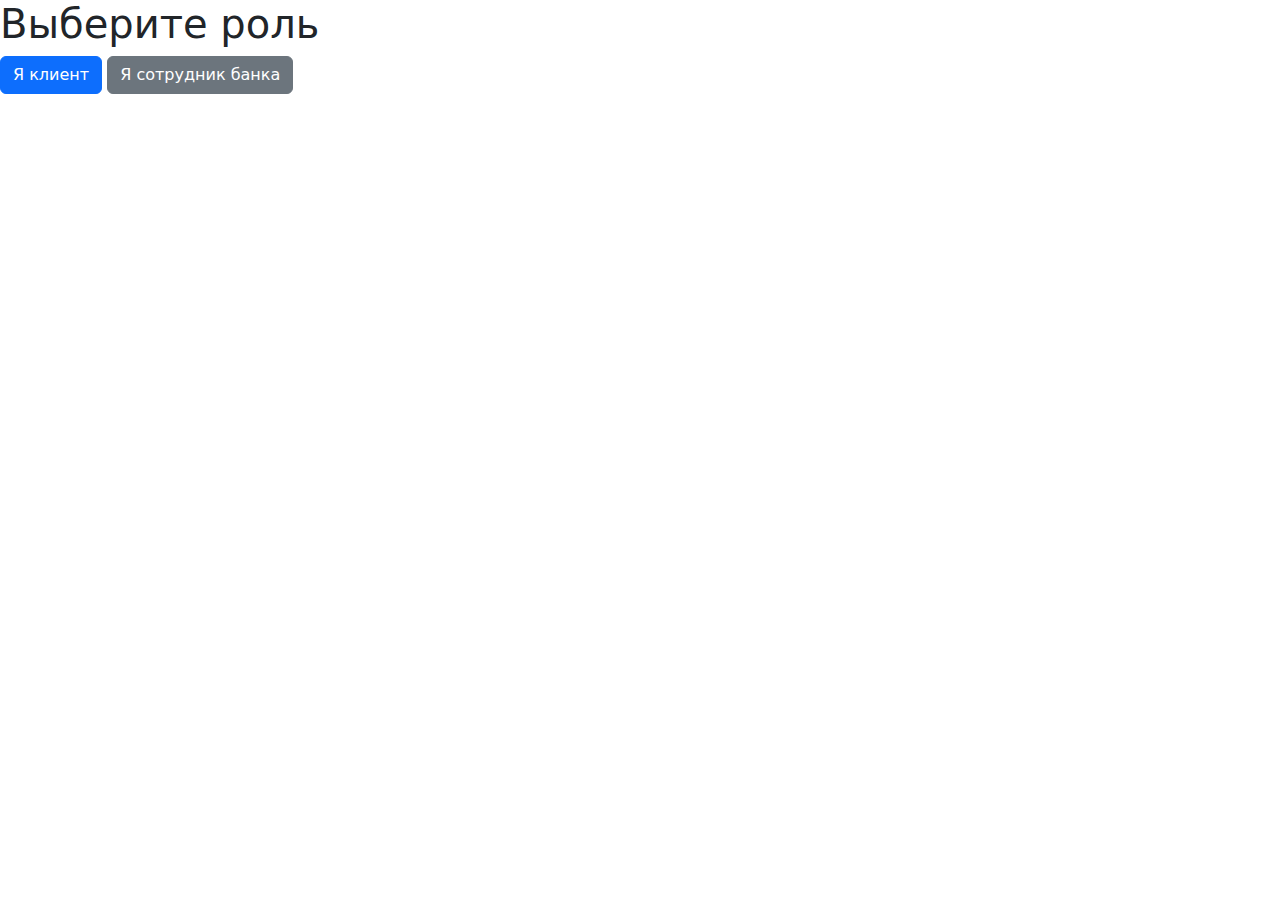
<file: src/main/resources/static/index.html>
<!DOCTYPE html>
<html lang="en">
<head>
    <meta charset="UTF-8">
    <meta name="viewport" content="width=device-width, initial-scale=1.0">
    <title>Kassa Transaction</title>
    <link href="https://cdn.jsdelivr.net/npm/bootstrap@5.3.0-alpha1/dist/css/bootstrap.min.css" rel="stylesheet">
</head>
<body>

<!-- Роль -->
<div id="roleSelection">
    <h1>Выберите роль</h1>
    <button class="btn btn-primary" onclick="selectRole('client')">Я клиент</button>
    <button class="btn btn-secondary" onclick="selectRole('cashier')">Я сотрудник банка</button>
</div>

<!-- Выбор кассы -->
<div id="kassaSelection" style="display: none;">
    <h1>Выберите кассу</h1>
    <button class="btn btn-primary" onclick="selectKassa(1)">Касса 1</button>
    <button class="btn btn-primary" onclick="selectKassa(2)">Касса 2</button>
    <button class="btn btn-primary" onclick="selectKassa(3)">Касса 3</button>
    <button class="btn btn-primary" onclick="selectKassa(4)">Касса 4</button>
</div>

<!-- Выбор действия -->
<div id="actionSelection" style="display: none;">
    <h1>Выберите действие</h1>
    <button class="btn btn-success" onclick="startTransaction('send')">Отправить перевод</button>
    <button class="btn btn-info" onclick="startTransaction('receive')">Получить перевод</button>
</div>

<!-- Отправить перевод -->
<div id="sendTransaction" style="display: none;">
    <h1>Отправить перевод</h1>
    <form id="sendForm">
        <div class="mb-3">
            <label for="senderPhone" class="form-label">Номер отправителя</label>
            <input type="text" class="form-control" id="senderPhone" required>
        </div>
        <div class="mb-3">
            <label for="receiverPhone" class="form-label">Номер получателя</label>
            <input type="text" class="form-control" id="receiverPhone" required>
        </div>
        <div class="mb-3">
            <label for="senderName" class="form-label">ФИО отправителя</label>
            <input type="text" class="form-control" id="senderName" required>
        </div>
        <div class="mb-3">
            <label for="receiverName" class="form-label">ФИО получателя</label>
            <input type="text" class="form-control" id="receiverName" required>
        </div>
        <div class="mb-3">
            <label for="amount" class="form-label">Сумма перевода</label>
            <input type="number" class="form-control" id="amount" required>
        </div>
        <div class="mb-3">
            <label for="description" class="form-label">Описание</label>
            <textarea class="form-control" id="description" rows="3"></textarea>
        </div>
        <button type="submit" class="btn btn-primary">Отправить перевод</button>
    </form>
</div>

<!-- Получить перевод -->
<div id="receiveTransaction" style="display: none;">
    <h1>Получить перевод</h1>
    <form id="receiveForm">
        <div class="mb-3">
            <label for="transactionCode" class="form-label">Код транзакции</label>
            <input type="text" class="form-control" id="transactionCode" required>
        </div>
        <button type="submit" class="btn btn-primary">Получить перевод</button>
    </form>
</div>

<!-- Скрипты -->
<script>
    let selectedKassa = null;

    function selectRole(role) {
        document.getElementById('roleSelection').style.display = 'none';
        if (role === 'client') {
            document.getElementById('kassaSelection').style.display = 'block';
        } else {
            // Логика для сотрудника банка
        }
    }

    function selectKassa(kassaId) {
        selectedKassa = kassaId;
        document.getElementById('kassaSelection').style.display = 'none';
        document.getElementById('actionSelection').style.display = 'block';
    }

    function startTransaction(action) {
        document.getElementById('actionSelection').style.display = 'none';
        if (action === 'send') {
            document.getElementById('sendTransaction').style.display = 'block';
        } else if (action === 'receive') {
            document.getElementById('receiveTransaction').style.display = 'block';
        }
    }

    document.getElementById('sendForm').addEventListener('submit', function (e) {
        e.preventDefault();
        const senderPhone = document.getElementById('senderPhone').value;
        const receiverPhone = document.getElementById('receiverPhone').value;
        const senderName = document.getElementById('senderName').value;
        const receiverName = document.getElementById('receiverName').value;
        const amount = document.getElementById('amount').value;
        const description = document.getElementById('description').value;

        fetch('http://localhost:8080/transactions/send', {
            method: 'POST',
            headers: {
                'Content-Type': 'application/json',
            },
            body: JSON.stringify({
                senderPhone,
                receiverPhone,
                senderName,
                receiverName,
                amount,
                description,
                kassaId: selectedKassa
            })
        })
            .then(response => response.json())
            .then(data => {
                alert('Код транзакции: ' + data.transactionCode);
                window.location.href = '/';
            })
            .catch(error => {
                console.error('Error:', error);
            });
    });

    document.getElementById('receiveForm').addEventListener('submit', function (e) {
        e.preventDefault();
        const transactionCode = document.getElementById('transactionCode').value;

        fetch('http://localhost:8080/transactions/receive', {
            method: 'POST',
            headers: {
                'Content-Type': 'application/json',
            },
            body: JSON.stringify({ transactionCode })
        })
            .then(response => response.json())
            .then(data => {
                if (data.status === 'PAYMENT_SUCCESSFUL') {
                    alert('Перевод успешно получен.');
                } else {
                    alert('Перевод не найден.');
                }
            })
            .catch(error => {
                console.error('Error:', error);
            });
    });
</script>

</body>
</html>
</file>
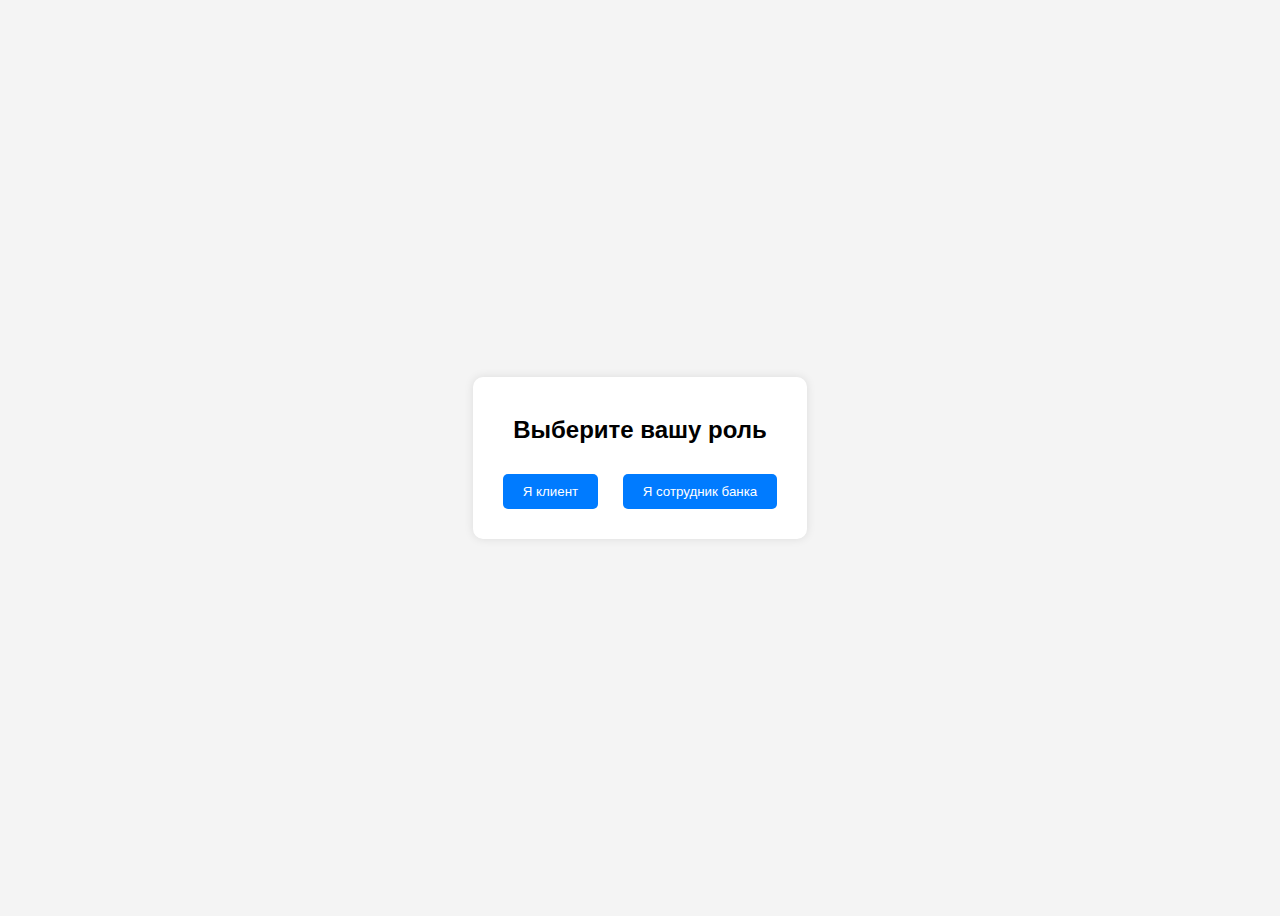
<file: src/main/resources/static/Fron.html>
<!DOCTYPE html>
<html lang="en">
<head>
    <meta charset="UTF-8">
    <meta name="viewport" content="width=device-width, initial-scale=1.0">
    <title>Выбор роли</title>
    <style>
        body {
            font-family: Arial, sans-serif;
            background-color: #f4f4f4;
            display: flex;
            justify-content: center;
            align-items: center;
            height: 100vh;
        }
        .container {
            background-color: white;
            padding: 20px;
            border-radius: 10px;
            box-shadow: 0 0 10px rgba(0, 0, 0, 0.1);
            text-align: center;
        }
        .container h2 {
            margin-bottom: 20px;
        }
        .role-btn {
            display: inline-block;
            padding: 10px 20px;
            margin: 10px;
            background-color: #007bff;
            color: white;
            border: none;
            border-radius: 5px;
            cursor: pointer;
            transition: background-color 0.3s ease;
        }
        .role-btn:hover {
            background-color: #0056b3;
        }
        .bank-employee-form, .client-form {
            display: none;
            margin-top: 20px;
        }
        input[type="text"], input[type="password"] {
            width: 100%;
            padding: 10px;
            margin: 10px 0;
            border-radius: 5px;
            border: 1px solid #ccc;
        }
        .login-btn, .choose-btn {
            width: 100%;
            padding: 10px;
            background-color: #28a745;
            color: white;
            border: none;
            border-radius: 5px;
            cursor: pointer;
        }
        .login-btn:hover, .choose-btn:hover {
            background-color: #218838;
        }
        .cashier-selection {
            margin-top: 20px;
        }
        .cashier-btn {
            display: block;
            padding: 10px;
            margin: 10px 0;
            background-color: #17a2b8;
            color: white;
            border: none;
            border-radius: 5px;
            cursor: pointer;
            transition: background-color 0.3s ease;
        }
        .cashier-btn:hover {
            background-color: #138496;
        }
        /* Скрыть блок выбора роли после выбора */
        .hidden {
            display: none;
        }
    </style>
</head>
<body>

<div class="container">
    <!-- Поле выбора роли -->
    <div id="role-selection">
        <h2>Выберите вашу роль</h2>
        <button class="role-btn" onclick="showForm('client')">Я клиент</button>
        <button class="role-btn" onclick="showForm('employee')">Я сотрудник банка</button>
    </div>

    <!-- Форма для сотрудников банка -->
    <div id="bank-employee-form" class="bank-employee-form">
        <h3>Вход для сотрудников банка</h3>
        <input type="text" placeholder="Логин" id="login">
        <input type="password" placeholder="Пароль" id="password">
        <button class="login-btn">Войти</button>
    </div>

    <!-- Форма для клиентов с выбором кассы -->
    <div id="client-form" class="client-form">
        <h3>Выберите кассу для перевода</h3>
        <div class="cashier-selection">
            <button class="cashier-btn" onclick="selectCashier('Касса 1')">Касса 1</button>
            <button class="cashier-btn" onclick="selectCashier('Касса 2')">Касса 2</button>
            <button class="cashier-btn" onclick="selectCashier('Касса 3')">Касса 3</button>
            <button class="cashier-btn" onclick="selectCashier('Касса 4')">Касса 4</button>
        </div>
    </div>
</div>

<script>
    function showForm(role) {
        // Скрыть блок выбора роли
        document.getElementById('role-selection').classList.add('hidden');

        if (role === 'employee') {
            document.getElementById('bank-employee-form').style.display = 'block';
        } else if (role === 'client') {
            document.getElementById('client-form').style.display = 'block';
        }
    }

    function selectCashier(cashier) {
        alert('Вы выбрали ' + cashier);
        // Здесь можно добавить логику для отправки данных или перехода на другую страницу
    }
</script>

</body>
</html>
</file>
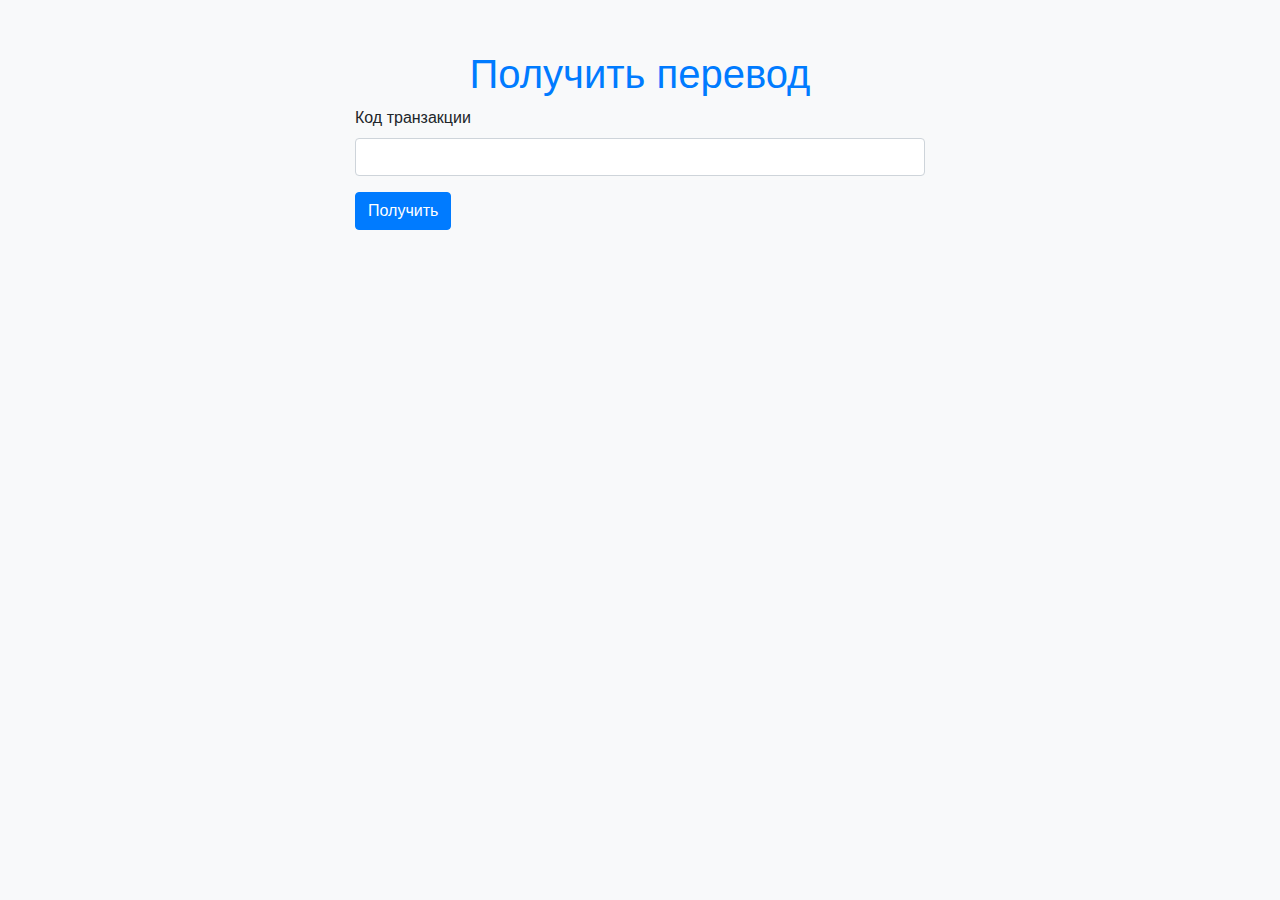
<file: src/main/resources/static/receiveTransfer.html>
<!DOCTYPE html>
<html lang="en">
<head>
  <meta charset="UTF-8">
  <meta name="viewport" content="width=device-width, initial-scale=1.0">
  <link href="https://stackpath.bootstrapcdn.com/bootstrap/4.5.2/css/bootstrap.min.css" rel="stylesheet">
  <link rel="stylesheet" href="css/styles.css">
  <title>Получить перевод</title>
</head>
<body>
<div class="container">
  <h1 class="text-center">Получить перевод</h1>
  <form id="receiveTransferForm">
    <div class="form-group">
      <label for="transactionsCode">Код транзакции</label>
      <input type="text" class="form-control" id="transactionsCode" required>
    </div>
    <button type="submit" class="btn btn-primary">Получить</button>
  </form>
</div>
<script src="js/receiveTransfer.js"></script>
</body>
</html>
</file>
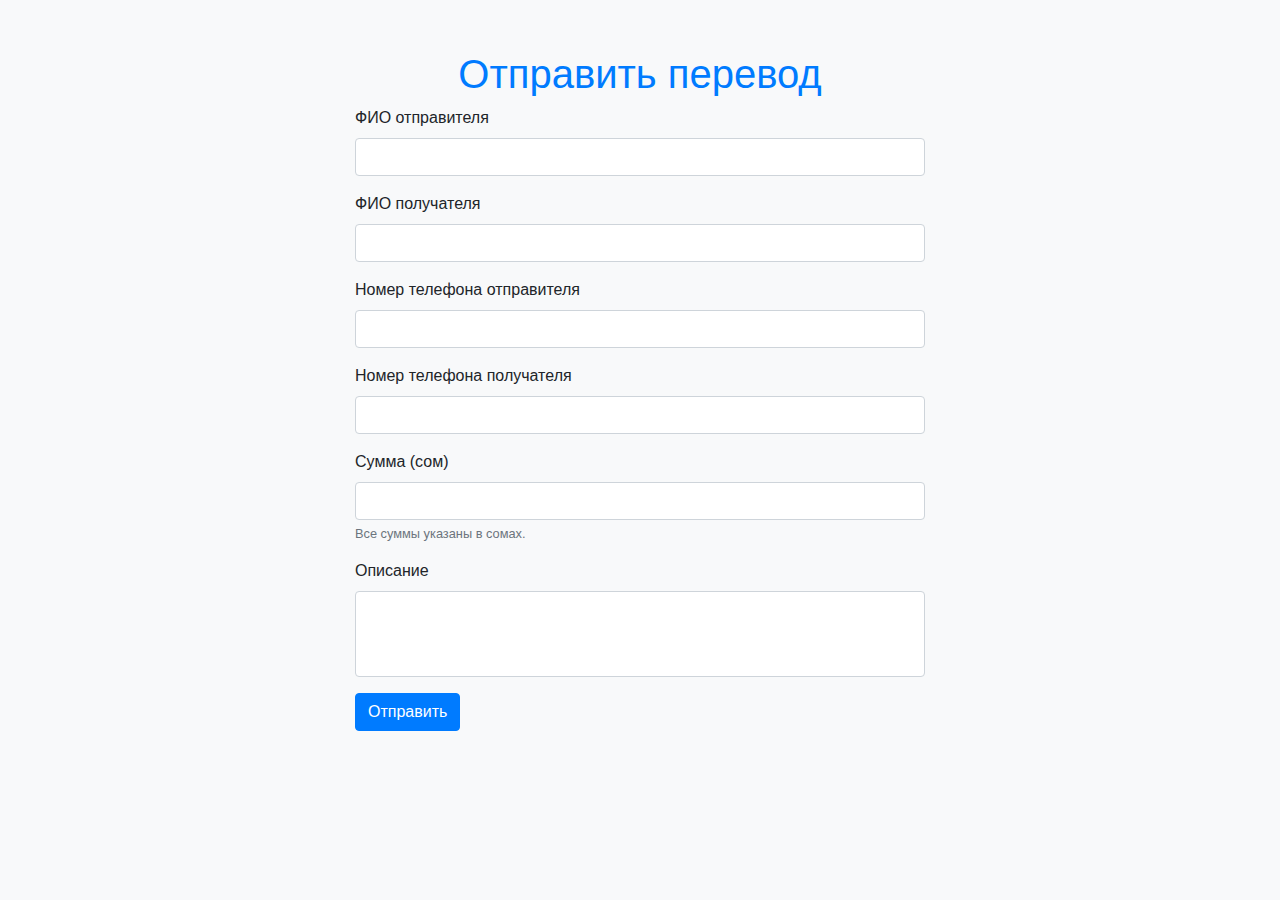
<file: src/main/resources/static/sendTransfer.html>
<!DOCTYPE html>
<html lang="en">
<head>
    <meta charset="UTF-8">
    <meta name="viewport" content="width=device-width, initial-scale=1.0">
    <link href="https://stackpath.bootstrapcdn.com/bootstrap/4.5.2/css/bootstrap.min.css" rel="stylesheet">
    <link rel="stylesheet" href="css/styles.css">
    <title>Отправить перевод</title>
</head>
<body>
<div class="container">
    <h1 class="text-center">Отправить перевод</h1>
    <form id="sendTransferForm">
        <div class="form-group">
            <label for="senderName">ФИО отправителя</label>
            <input type="text" class="form-control" id="senderName" required>
        </div>
        <div class="form-group">
            <label for="receiverName">ФИО получателя</label>
            <input type="text" class="form-control" id="receiverName" required>
        </div>
        <div class="form-group">
            <label for="soursNumber">Номер телефона отправителя</label>
            <input type="tel" class="form-control" id="soursNumber" required>
        </div>
        <div class="form-group">
            <label for="targetNumber">Номер телефона получателя</label>
            <input type="tel" class="form-control" id="targetNumber" required>
        </div>
        <div class="form-group">
            <label for="amount">Сумма (сом)</label>
            <input type="number" class="form-control" id="amount" required>
            <small class="form-text text-muted">Все суммы указаны в сомах.</small>
        </div>
        <div class="form-group">
            <label for="description">Описание</label>
            <textarea class="form-control" id="description" rows="3"></textarea>
        </div>
        <button type="submit" class="btn btn-primary">Отправить</button>
    </form>
</div>
<script src="js/sendTransfer.js"></script>
</body>
</html>
</file>
<file: src/main/resources/static/css/styles.css>
body {
    background-color: #f8f9fa;
    font-family: Arial, sans-serif;
}

h1 {
    margin-top: 20px;
    color: #007bff;
}

.container {
    margin-top: 50px;
    max-width: 600px;
}

.form-control {
    border-radius: 0.25rem;
}

.btn-primary {
    background-color: #007bff;
    border-color: #007bff;
}

.btn-primary:hover {
    background-color: #0056b3;
    border-color: #0056b3;
}

textarea {
    resize: none; /* Запретить изменение размера текстового поля */
}
</file>
